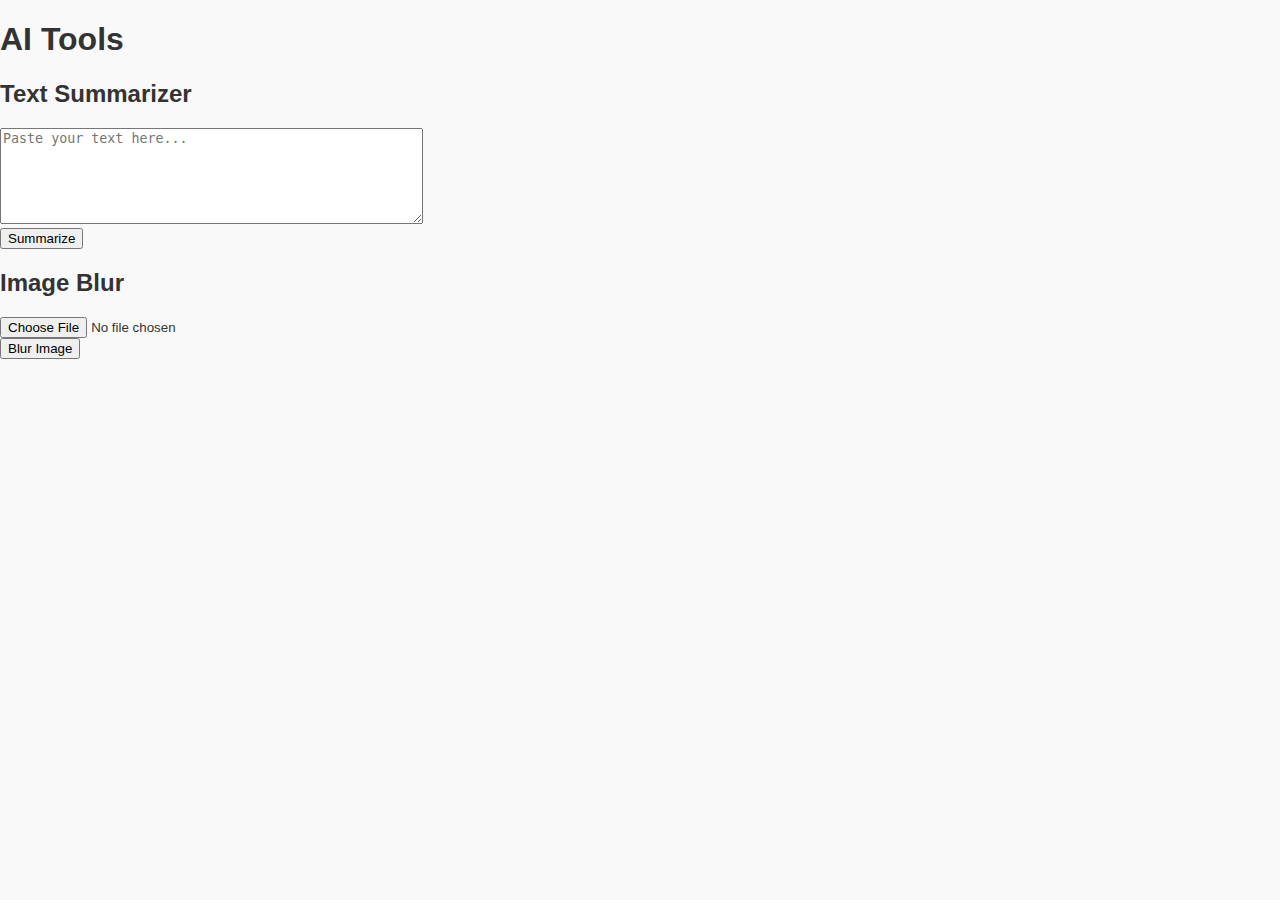
<file: templates/ai_tools.html>
<!DOCTYPE html>
<html lang="en">
<head>
    <meta charset="UTF-8">
    <title>AI Tools</title>
    <link rel="stylesheet" href="/static/styles.css">
</head>
<body>
    <h1>AI Tools</h1>

    <section>
        <h2>Text Summarizer</h2>
        <form id="summaryForm">
            <textarea name="text" rows="6" cols="50" placeholder="Paste your text here..."></textarea><br>
            <button type="submit">Summarize</button>
        </form>
        <p id="summaryOutput"></p>
    </section>

    <section>
        <h2>Image Blur</h2>
        <form id="blurForm" enctype="multipart/form-data">
            <input type="file" name="file" accept="image/*"><br>
            <button type="submit">Blur Image</button>
        </form>
        <img id="blurredImage" style="max-width: 300px; display: none;">
    </section>

    <script>
        document.getElementById("summaryForm").addEventListener("submit", async (e) => {
            e.preventDefault();
            const form = e.target;
            const text = form.text.value;

            const res = await fetch("/ai/summarize", {
                method: "POST",
                headers: { "Content-Type": "application/x-www-form-urlencoded" },
                body: new URLSearchParams({ text }),
            });

            const data = await res.json();
            document.getElementById("summaryOutput").innerText = "Summary: " + data.summary;
        });

        document.getElementById("blurForm").addEventListener("submit", async (e) => {
            e.preventDefault();
            const formData = new FormData(e.target);

            const res = await fetch("/ai/blur-image", {
                method: "POST",
                body: formData,
            });

            const blob = await res.blob();
            const url = URL.createObjectURL(blob);
            const img = document.getElementById("blurredImage");
            img.src = url;
            img.style.display = "block";
        });
    </script>
</body>
</html>
</file>
<file: static/styles.css>
body {
    font-family: 'Segoe UI', Tahoma, Geneva, Verdana, sans-serif;
    background-color: #f9f9f9;
    margin: 0;
    padding: 0;
    color: #333;
}

header {
    background-color: #1e1e1e;
    color: #fff;
    padding: 20px 0;
    text-align: center;
    box-shadow: 0 2px 5px rgba(0, 0, 0, 0.3);
}

nav ul {
    list-style-type: none;
    padding: 0;
    display: flex;
    justify-content: center;
    gap: 20px;
    margin: 10px 0;
}

nav ul li a {
    color: white;
    text-decoration: none;
    font-weight: bold;
    transition: color 0.3s;
}

nav ul li a:hover {
    color: #ffd700; /* Gold highlight on hover */
}

main {
    padding: 20px;
    max-width: 900px;
    margin: auto;
    background-color: #fff;
    border-radius: 8px;
    box-shadow: 0 2px 10px rgba(0, 0, 0, 0.05);
}

footer {
    background-color: #1e1e1e;
    color: #ccc;
    text-align: center;
    padding: 15px;
    margin-top: 30px;
    font-size: 14px;
}
</file>
